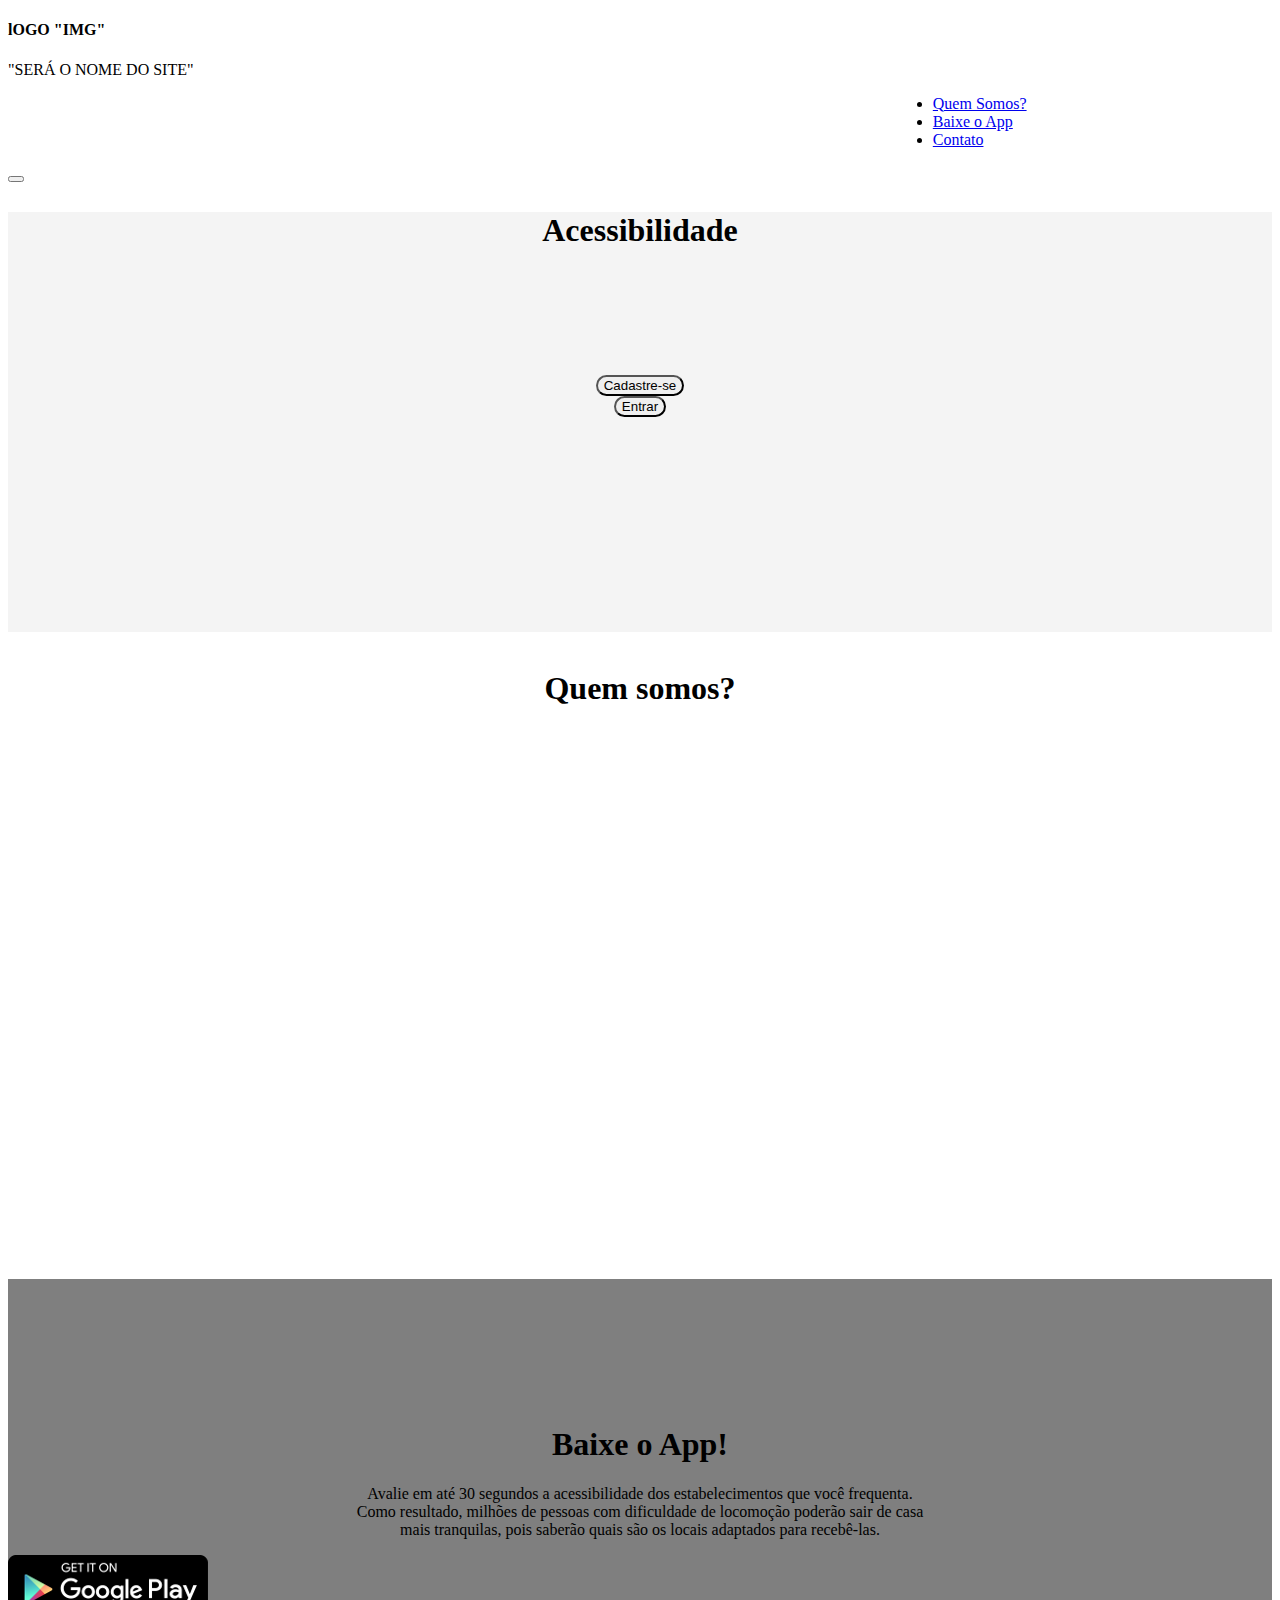
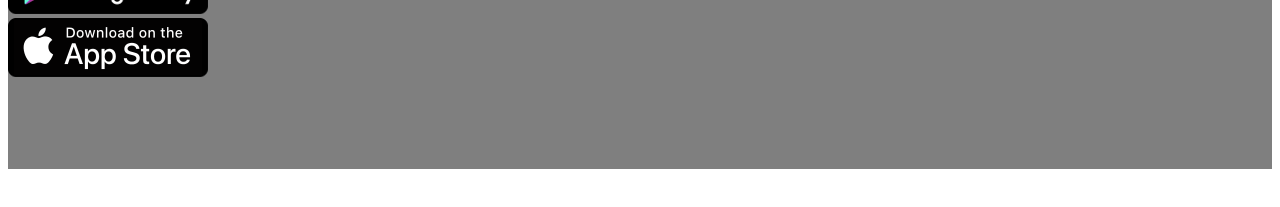
<file: dia-04/site-acessibilidade/index.html>
<!DOCTYPE html>
<html>
<head>
	<!-- META PARA O NAVEGADOR SABER OS CARACTERES ESPECIAIS -->
	<meta charset="utf-8">

	<!-- META PARA PODER TRABALHAR COM TELAS RESPONSIVAS -->
	<meta name="viewport" content="width=device-width, initial-scale=1, shrink-to-fit=no">
	<title>Site de Acessibilidade</title>
	<!-- CSS DO BOOTSTRAP -->
	<link rel="stylesheet" href="https://maxcdn.bootstrapcdn.com/bootstrap/4.0.0-beta.3/css/bootstrap.min.css" integrity="sha384-Zug+QiDoJOrZ5t4lssLdxGhVrurbmBWopoEl+M6BdEfwnCJZtKxi1KgxUyJq13dy" crossorigin="anonymous">	
	<!-- O MEU CSS -->
	<link rel="stylesheet" type="text/css" href="css/style.css">
</head>
<body>
<!-- ESSA É A BARRA DE NAVEGAÇÃO -->
	<div class="pos-f-t">
		<div class="collapse" id="navbarToggleExternalContent">
			<div class="bg-dark p-4">
				<h4 class="text-white">lOGO "IMG"</h4>
				<span class="text-muted">"SERÁ O NOME DO SITE"</span>
				<ul class="nav ladodireito">
				   	<li class="nav-item">
				   		<a class="nav-link active" href="#section1">Quem Somos?</a>
					</li>
					<li class="nav-item">
						<a class="nav-link" href="#section2">Baixe o App</a>
					</li>
					<li class="nav-item">
						<a class="nav-link" href="#">Contato</a>
					</li>
				</ul>
				</div>
			</div>
				<nav class="navbar navbar-dark bg-dark">
					<button class="navbar-toggler" type="button" data-toggle="collapse" data-target="#navbarToggleExternalContent" 	aria-controls="navbarToggleExternalContent" aria-expanded="false" aria-label="Toggle navigation">
						<span class="navbar-toggler-icon"></span>
					</button>
				</nav>
	</div>
<!-- A BARRA DE NAVEGAÇÃO ACABA AQUI -->

<!-- O HEADER -->
<header class="container-fluid sections">
	<div class="row espacamento">
		<!-- USANDO class="col-sm-6 offset-sm-3 ESTOU DIZENDO QUE NO BOOTSTRAP COMO ELE ENTENDO COMO 12 BLOCOS ESTA FALANDO QUE VAI TER UM ESPACO DE 3 BLOCOS PRA UM LADO 6 BLOCOS PARA O QUE ESTIVER NA DIV E MAIS 3 BLOCOS DE OUTRO LADO -->
		<div class="col-sm-6 offset-sm-3 coluna">
			<h1 class="titulo"> Acessibilidade</h1>
		</div>	
	</div>	

	<div class="row espacamento">
		<div class="col-sm-3 offset-sm-2 coluna">
			<button type="button" class="btn btn-primary btn-lg btn-block redondo">Cadastre-se</button>
		</div>

		<div class="col-sm-3 offset-sm-2 coluna">
			<button type="button" class="btn btn-secondary btn-lg btn-block redondo">Entrar</button>
		</div>
	</div>
</header>
<!-- O HEADER ACABA AQUI -->

<!-- A PRIMEIRA SECTION -->
<section id="section1" class="sections">
	<div class="row espacamento">
		<!-- USANDO class="col-sm-6 offset-sm-3 ESTOU DIZENDO QUE NO BOOTSTRAP COMO ELE ENTENDO COMO 12 BLOCOS ESTA FALANDO QUE VAI TER UM ESPACO DE 3 BLOCOS PRA UM LADO 6 BLOCOS PARA O QUE ESTIVER NA DIV E MAIS 3 BLOCOS DE OUTRO LADO -->
		<div class="col-sm-6 offset-sm-3 coluna">
			<h1>Quem somos?</h1>
		</div>	
	</div>	
	<div class="row">
		<div class="col-sm-6 offset-sm-3">
	<iframe width="100%" height="315" src="https://www.youtube.com/embed/IWgb3J3yLIE" frameborder="0" allow="autoplay; encrypted-media" allowfullscreen>
	</iframe>
		</div>
	</div>
</section>
<!-- A PRIMEIRA SECTION ACABA AQUI -->

<!-- A SEGUNDA SECTION -->
<section id="section2" class="sections">
	<div class="row">
		<div class="col-sm-6 offset-sm-3 coluna">
			<h1>Baixe o App!</h1>
			<p> Avalie em até 30 segundos a acessibilidade dos estabelecimentos que você frequenta.<br>
				Como resultado, milhões de pessoas com dificuldade de locomoção poderão sair de casa<br>
				mais tranquilas, pois saberão quais são os locais adaptados para recebê-las.</p>
		</div>
	</div>			
	<div class="row">
		<div class="col-sm-4 offset-sm-2">
			<img src="img/android.png">
		</div>
		<div class="col-sm-4 offset-sm-2">
			<img src="img/ios.png">
		</div>
	</div>
</section>
<!-- A SEGUNDA SECTION ACABA AQUI -->

<!-- AQUI COMEÇA O RODA-PÉ -->
<footer>
	
</footer>
<!-- AQUI ACABA O RODA-PÉ	 -->

<!-- PARTE DO JS E JQUERY -->
<script src="https://code.jquery.com/jquery-3.2.1.slim.min.js" integrity="sha384-KJ3o2DKtIkvYIK3UENzmM7KCkRr/rE9/Qpg6aAZGJwFDMVNA/GpGFF93hXpG5KkN" crossorigin="anonymous"></script>
    <script src="https://cdnjs.cloudflare.com/ajax/libs/popper.js/1.12.9/umd/popper.min.js" integrity="sha384-ApNbgh9B+Y1QKtv3Rn7W3mgPxhU9K/ScQsAP7hUibX39j7fakFPskvXusvfa0b4Q" crossorigin="anonymous"></script>
    <script src="https://maxcdn.bootstrapcdn.com/bootstrap/4.0.0-beta.3/js/bootstrap.min.js" integrity="sha384-a5N7Y/aK3qNeh15eJKGWxsqtnX/wWdSZSKp+81YjTmS15nvnvxKHuzaWwXHDli+4" crossorigin="anonymous"></script>
</body>
</html>
</file>
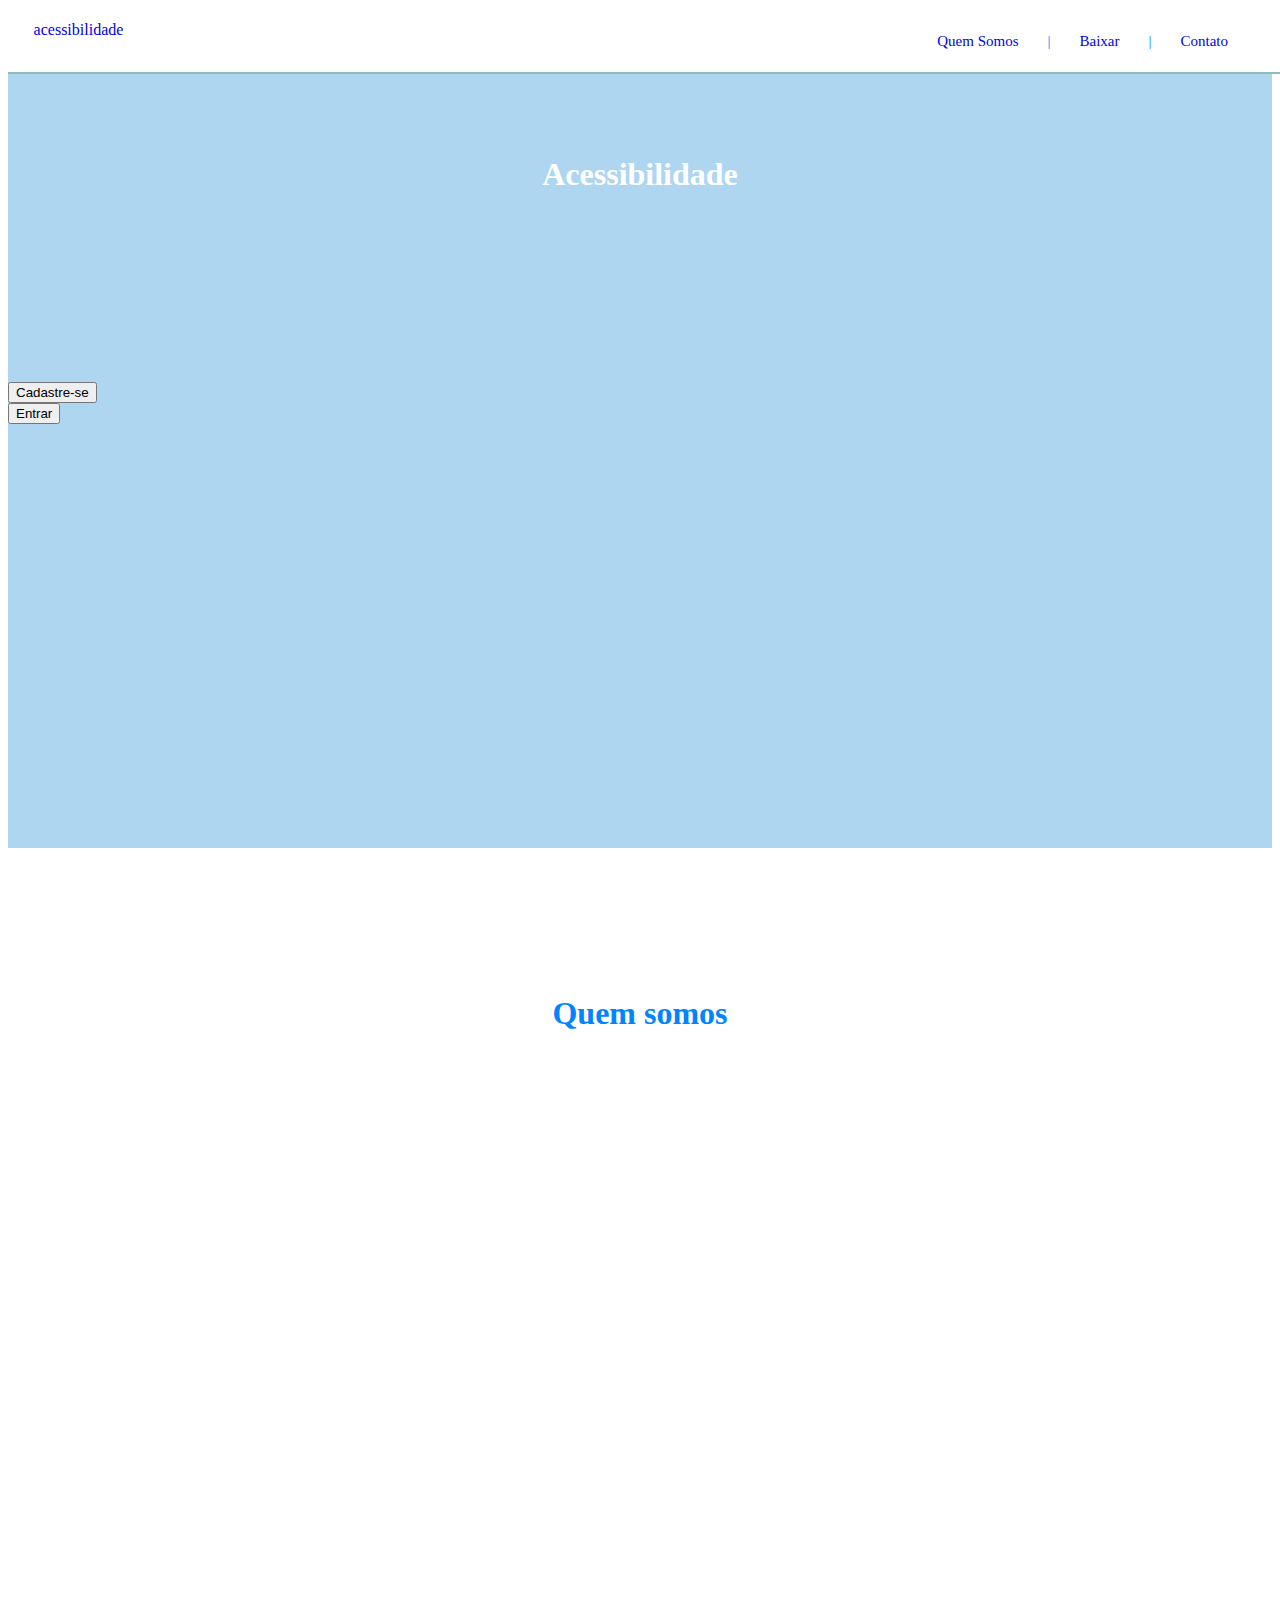
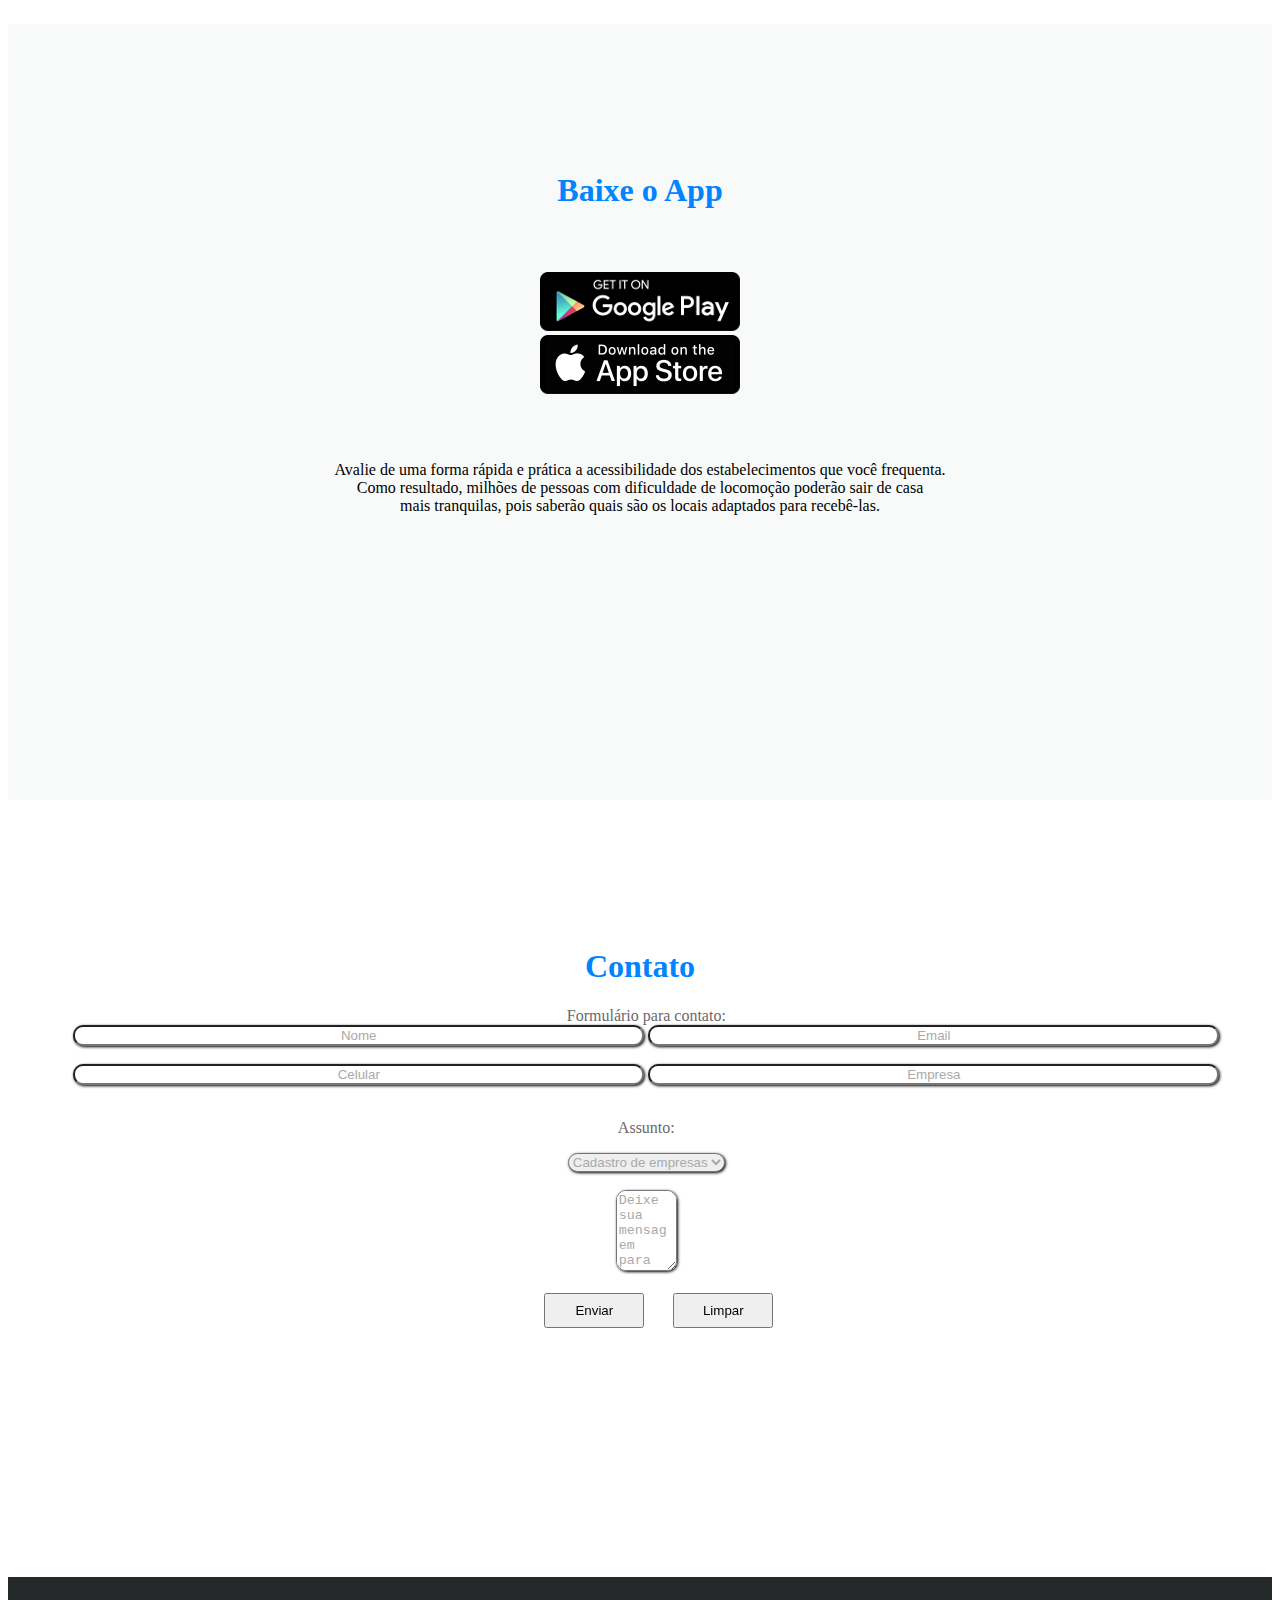
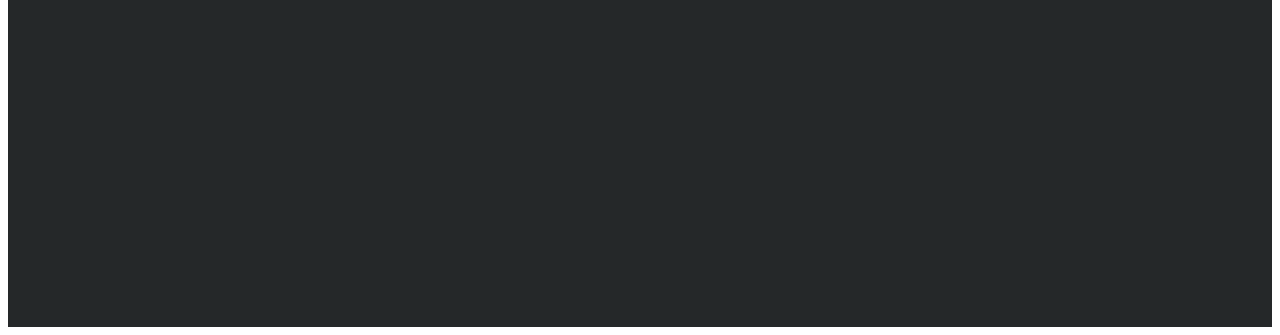
<file: dia-05/site-de-acessibilidade versao 5.0/index.html>
<!DOCTYPE html>
<html>
<head>
	<!-- META PARA O NAVEGADOR SABER OS CARACTERES ESPECIAIS -->
	<meta charset="utf-8">
	<!-- META PARA PODER TRABALHAR COM TELAS RESPONSIVAS -->
	<meta name="viewport" content="width=device-width, initial-scale=1, shrink-to-fit=no">
	<title></title>
	<!-- CSS DO BOOTSTRAP -->
	<link rel="stylesheet" href="https://maxcdn.bootstrapcdn.com/bootstrap/4.0.0-beta.3/css/bootstrap.min.css" integrity="sha384-Zug+QiDoJOrZ5t4lssLdxGhVrurbmBWopoEl+M6BdEfwnCJZtKxi1KgxUyJq13dy" crossorigin="anonymous">	
	<!-- O MEU CSS -->
	<link rel="stylesheet" type="text/css" href="css/style.css">
</head>
<body>

	<!-- AREA DA NAV -->
		<nav>
  			<a href="index.html" class="nounderline">
  				<p id="style-p-nav">acessibilidade</p>
  			</a>
  				<div class="row">
  					<div class="col-sm-9 offset-sm-3">
  						<ul>
							<li><a href="#section1" class="nounderline">Quem Somos</a></li>
							<li>|</li>
							<li><a href="#section2" class="nounderline">Baixar</a></li>
							<li>|</li>
							<li><a href="#section3" class="nounderline">Contato</a></li>
						</ul>
					</div>
				</div>
		</nav>
	<!-- FIM DA NAV -->

	<!-- AREA DO HEADER -->
		<header class="container-fluid">
			<div class="banner">
				<h1 id="styleh1-ace">Acessibilidade</h1>
			</div>

			<div class="row styleheader container-fluid">
				<div class="col-sm-3 offset-sm-3">
					<button type="button" class="btn btn-outline-primary btn-lg btn-block">Cadastre-se</button>
				</div>

				<div class="col-sm-3 offset-sm-">
					<button type="button" class="btn btn-outline-success btn-lg btn-block">Entrar</button>
				</div>
			</div>

		</header>
	<!-- FIM DA AREA DO HEADER -->

	<!-- AREA DAS SECTIONS -->

	<!-- SECTION QUEM SOMOS -->
		<section class="container-fluid" id="section1">
          <div class="row container-fluid">
            <div class="col-sm-6 offset-sm-3">
              <h1>Quem somos</h1>
            </div>
          </div>
      	</section>

	<!-- SECTION BAIXE O APP -->
		<section class="stylesection container-fluid" id="section2">
        	<div class="row container-fluid">
          		<div class="col-sm-6 offset-sm-3">
            		<h1>Baixe o App</h1>
          		</div>
        	</div>
        	
       <!-- FOTOS DO BAIXE APP ANDROID E IOS -->
        <div class="row stylediv container-fluid">

			<div class="col-sm-3 offset-sm-3">
				<a href="https://play.google.com/store?utm_source=latam_Med&utm_medium=hasem&utm_content=Feb0217&utm_campaign=Evergreen&pcampaignid=MKT-DR-latam-br-1002290-Med-hasem-py-Evergreen-Feb0217-Text-Institucional&gclid=Cj0KCQiA-ebSBRC8ARIsAGuxJIpeyxiwbtAn5MSBpPlI0u9nNB_aLehWC6ArFKfMXKGqCW6G8KPu3ZoaAqTUEALw_wcB&gclsrc=aw.ds&dclid=COChkP7b1dgCFQ8rhwodwr4BgQ">
					<img src="img/android.png">
				</a>
			</div>

			<div class="col-sm-3">
				<a href="https://itunes.apple.com/br/app/apple-store/id375380948?mt=8">
					<img src="img/ios.png">
				</a>
			</div>

		</div>
		<!-- FIM DA ROW DAS FOTOS -->

		<div class="row stylediv container-fluid">
          		<div class="col-sm-6 offset-sm-3">
            		<p> Avalie de uma forma rápida e prática a acessibilidade dos estabelecimentos que você frequenta.<br>
				Como resultado, milhões de pessoas com dificuldade de locomoção poderão sair de casa<br>
				mais tranquilas, pois saberão quais são os locais adaptados para recebê-las.</p>
          		</div>
        	</div>
      	</section>

	<!-- SECTION CONTATO -->

		<section class="container-fluid" id="section3">
        	<div class="row container-fluid">
          		<div class="col-sm-6 offset-sm-3">
            		<h1>Contato</h1>
          		</div>
        	</div>

	<!-- COMEÇO DO FORMULARIO DE CONTATO-->
    	<div class="row container-fluid">
    		<div class="col-sm-12 style-form">
    			<form>
    				<legend>Formulário para contato:</legend>
    				<input id="input1" type="text" name="nome" value="Nome" class="style-input" onclick="apagarInput('#input1')"> 
    				<input id="input2" type="email" name="email" value="Email" class="style-input" onclick="apagarInput('#input2')"><br><br>
    				<input id="input3" type="text" name="numero-de-celular" value="Celular" class="style-input"  onclick="apagarInput('#input3')">
    				<input id="input4" name="empresa" value="Empresa" class="style-input" onclick="apagarInput('#input4')"><br><br>
    				<p class="container-fluid">Assunto:</p>
    				<select class="container-fluid letra-cinza">
    					<option value="Cadastro-emp">Cadastro de empresas</option>
  						<option value="Sugest">Sugestões</option>
    				</select><br><br>	
    				<textarea id="textarea" name="message" rows="5" cols="5" class="container-fluid letra-cinza" onclick="apagarInput('#textarea')">Deixe sua mensagem para nós</textarea><br><br>
   	 				<button type="submit" name="Enviar" id="btn">Enviar</button>
   	 				<button type="reset" name="Apagar" id="btn">Limpar</button>
				</form>
			</div>
		</div>	
	<!-- FIM DO FORMULARIO DE CONTATO -->

      	</section>

	<!-- FIM DAS SECTIONS -->

	<!-- COMEÇO DO FOOTER -->
		<footer>
			
			
		</footer>

		<script type="text/javascript" src="script.js"></script>

</body>
</html>
</file>
<file: dia-04/site-acessibilidade/css/style.css>
header{
	background-color: #f4f4f4;
}
nav{
	position: fixed;
}
.coluna{
/*	background-color: red;
	height: 30px;*/
	text-align: center;
}
.espacamento{
	margin-bottom: 10%;
}
.ladodireito{
	margin-left: 70%;
}
.sections{
	margin-bottom: 3%;
	padding-bottom: 7%;
}
.titulo{
	margin-top:5%;
}
.redondo{
	border-radius: 60px;
}
#section2{
	background-color: rgba(0,0,0,0.5);
	padding-top: 10%
}
</file>
<file: dia-05/site-de-acessibilidade versao 5.0/css/style.css>
/*TAGS NATIVAS DO HTML*/
header{
	background-color: #aed6f1;
	height: 650px;
	padding-top: 10%;
	padding-bottom: 5%;
}
section{
	background-color: #fff;
	height: 650px;
	padding-top: 10%;
}
footer{
	background-color: #252829;
	width: 100%;
	height: 350px;
}
h1{
	text-align: center;
	color: #0084ff;
}
nav{
	position: fixed;
	background-color: white;
	width: 100%;
	height: 64px;
	border-bottom: 2px solid #8fbdb9;
	z-index: 1;
}
nav ul{
	float: right;
	margin-right: 50px;
	margin-top: -22px;
}
nav ul li{
	float: left;
	list-style-type: none;
	margin-left: 19px;
	margin-right:10px;
	font-size: 15px;
	color: #007bff;
}
/*ESSE NOUNDERLINE SERVE PRA TIRAR O SUBLINHADO DOS LINKS E FUNFOU*/
a.nounderline:link{
	text-decoration: none;
}
nav ul li a:hover{
	color: #0056b3;
}

form{
	color: #696969;
}

/*FIM DAS TAG NATIVAS*/


/*CLASSES DO HEADER*/
.styleheader{
	margin-top: 15%
}
/*FIM DAS CLASSES DO HEADER*/

/*CLASSES DO Baixe App*/
.stylesection{
	background-color: #f8f9f9;
}
.stylediv{
	margin-top: 5%;
	text-align: center;
}
/*FIM DAS CLASSES DO Baixe App*/

/*CLASSES DO FORM*/

.style-form{
	margin-top: 1%;
	margin-left: 1%;
	text-align: center;
}

.style-input{
	width: 45%;
	text-align: center;
	border-radius: 10px;
	color: #A9A9A9;
	box-shadow:1px 1px 3px black;
}

.letra-cinza{
	color: #A9A9A9;
	box-shadow: 1px 1px 3px black;
	border-radius: 10px;
}
/*FIM DAS CLASSES DO FORM*/

/*COMEÇO DOS ID DO NAV*/
#style-p-nav{
	margin-top: 1%;
	margin-left: 2%;
}

/*COMEÇO DOS ID DO HEADER*/
#styleh1-ace{
	color: #fff;
}
/*FIM DOS ID DO HEADER

/*COMEÇO DOS ID DO FORM*/
#btn{
	width: 100px;
    height: 35px;
    margin-left: 25px;
    justify-content: space-between;
    margin-bottom: 1%;
    color: black;
}

.ativa{
	display: block;
}
.apaga{
	display: none;
}
</file>
